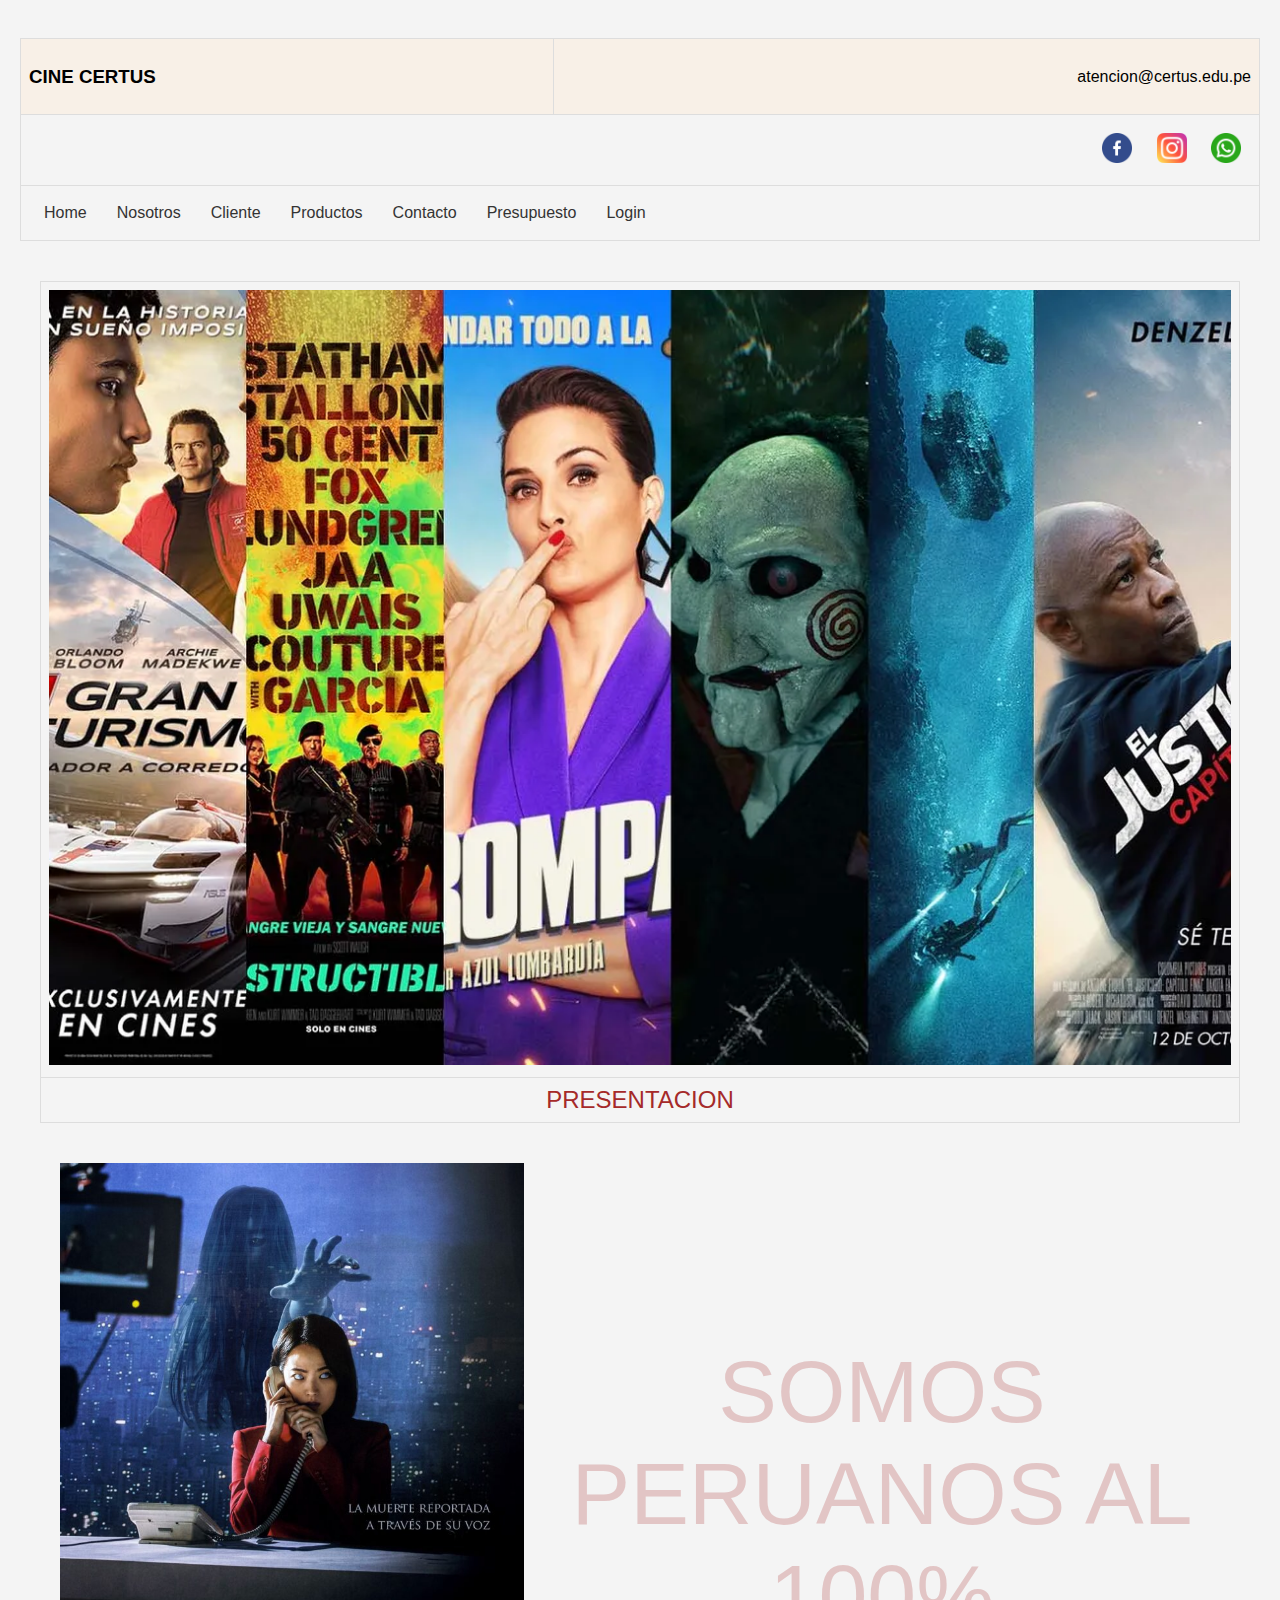
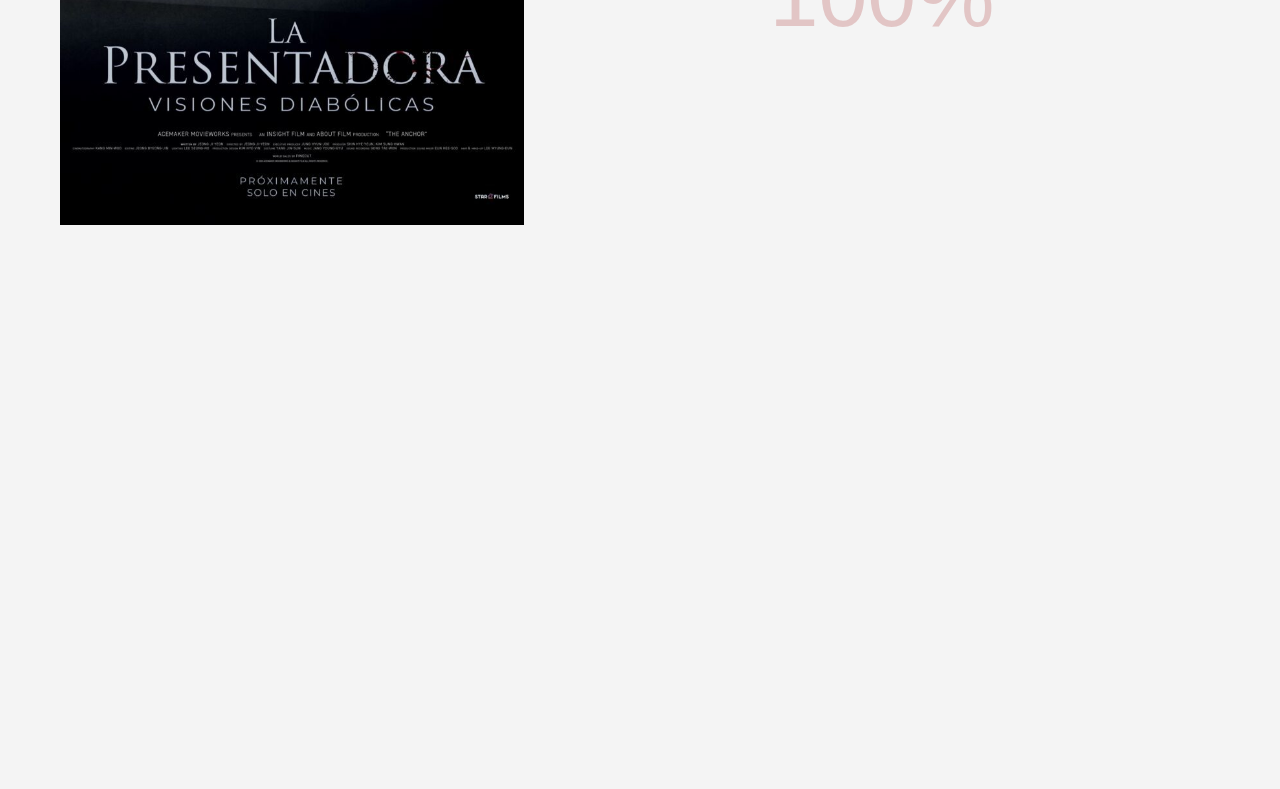
<file: clase09/index.html>
<!DOCTYPE html>
<html lang="es">
<head>
    <meta charset="UTF-8">
    <meta http-equiv="X-UA-Compatible" content="IE=edge">
    <meta name="viewport" content="width=device-width, initial-scale=1.0">
    <title>Cine - Home</title>                                   
    <link rel="stylesheet" href="css/hoja01.css">
  
</head>
<body>
    <table>
        <tr  style="background-color: rgb(248, 240, 231); padding-left: 20px">
            <td class="titulo" >   
                <h3>CINE CERTUS</h3>
            </td>
            <td style="text-align:right ;">
                atencion@certus.edu.pe
            </td>
        </tr>
        <tr>
            <td class="web" colspan="2">
               <a href="https://www.facebook.com/login/?next=https%3A%2F%2Fwww.facebook.com%2FCERTUSPERU%2F%3Flocale%3Des_LA"> <img src="img/redes/facebook.png" width="30" alt="" style="padding: 10px;"></a>
               <a href="https://www.instagram.com/"> <img src="img/redes/instagram.png"  width="30" alt=""  style="padding: 10px;"></a>
               <a href="https://web.whatsapp.com/"> <img src="img/redes/whatsapp.png"  width="30" alt=""  style="padding: 10px;"></a>
            </td>
        </tr><br>
        <tr>
            <td colspan="2" style="text-align:right ;" >
                <ul class="menu">
                 <a href="index.html"><li>Home</li></a> 
                  <a href="nosotros.html"><li>Nosotros</li></a>
                   <a href="cliente.html"> <li>Cliente</li></a>
                   <a href="productos.html"> <li>Productos </li></a>
                   <a href="contacto.html"> <li>Contacto</li></a>
                   <a href="presupuesto.html"> <li>Presupuesto</li></a>
                    <a href="login.html"><li>Login</li></a>
                </ul>
            </td>
        </tr>
    </table>
    <!------------------------ FIN DEL ENCABEZADO------------------------------->
    <div class="content">
        <table>
            <tr>
                <td style="width: 50%;">
                    <img src="img/cartelera-cinejpg.webp" width="100%" alt="">
                </td>
            </tr>
            <tr>
                <td colspan="2" style="text-align:center; color:brown; font-size: 1.5em;">
                    PRESENTACION
                </td>
            </tr>
        </table>
        <div class="info-section">
            <img src="img/imagen.jpeg" alt="">
            <div class="info-text">SOMOS PERUANOS AL 100%</div>
        </div>
        <div class="map-section">
            <iframe src="https://www.google.com/maps/embed?pb=!1m18!1m12!1m3!1d3899.937080782575!2d-76.94405122402115!3d-12.184684488063022!2m3!1f0!2f0!3f0!3m2!1i1024!2i768!4f13.1!3m3!1m2!1s0x9105b917d5e3dc0b%3A0x57f2a1141c5da6f!2sInstituto%20CERTUS%20-%20Sede%20Villa!5e0!3m2!1ses-419!2spe!4v1719581948792!5m2!1ses-419!2spe" allowfullscreen="" loading="lazy" referrerpolicy="no-referrer-when-downgrade"></iframe>
        </div>
    </div>
    <!------------------------ FIN DEL CONTENIDO------------------------------->
</body>
</html>
</file>
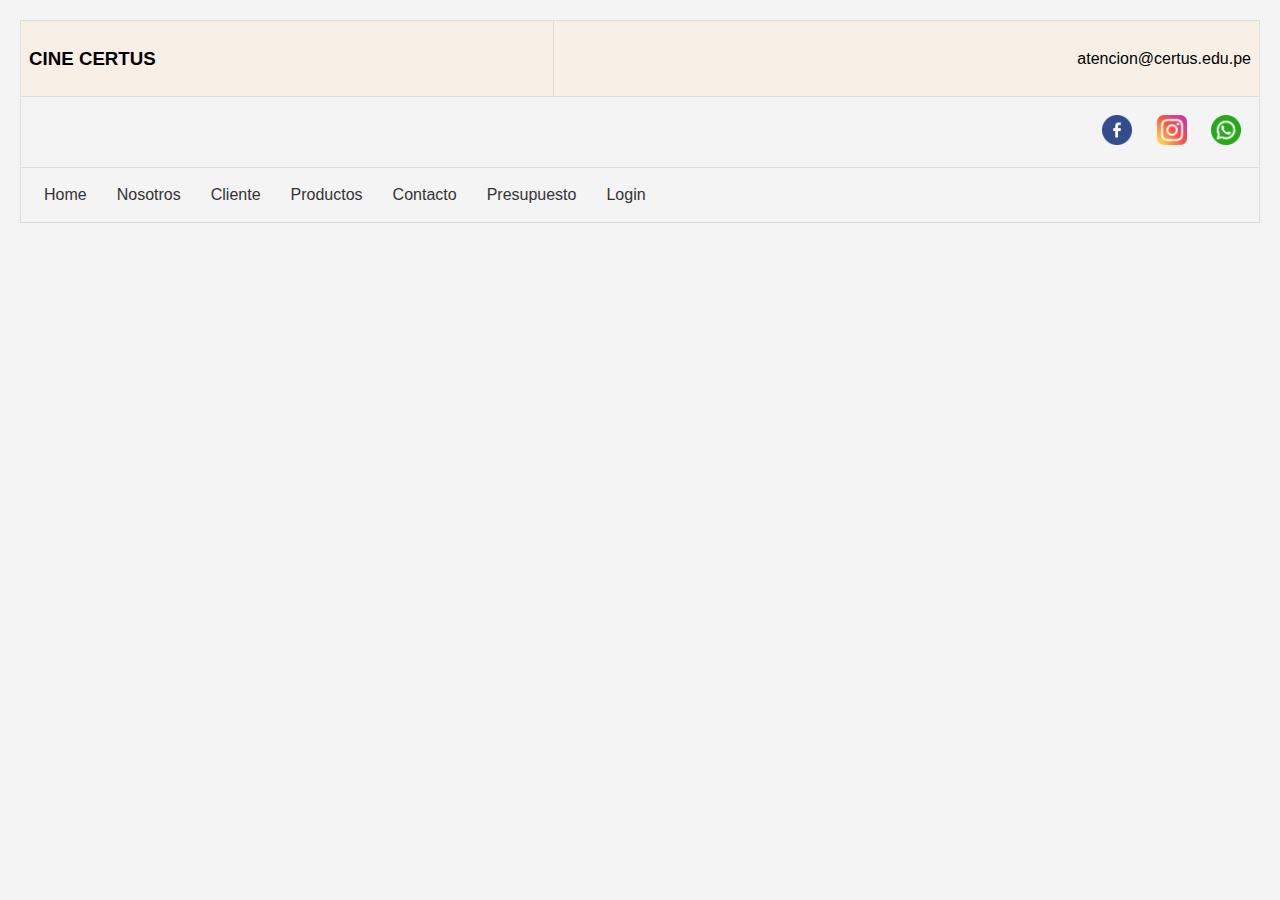
<file: clase09/cliente.html>
<!DOCTYPE html>
<html lang="es">
<head>
    <meta charset="UTF-8">
    <meta http-equiv="X-UA-Compatible" content="IE=edge">
    <meta name="viewport" content="width=device-width, initial-scale=1.0">
    <title>Cine  - Home   </title>
    <link rel="stylesheet" href="css/hoja01.css">
</head>
<body>
    <table>
        <tr  style="background-color: rgb(248, 240, 231);">
            <td class="titulo" >
                <h3>CINE CERTUS</h3>
            </td>
            <td style="text-align:right ;">
                atencion@certus.edu.pe
            </td>
        </tr>
        <tr>
            <td colspan="2" style="text-align:right ;">
               <a href="https://www.facebook.com/login/?next=https%3A%2F%2Fwww.facebook.com%2FCERTUSPERU%2F%3Flocale%3Des_LA"> <img src="img/redes/facebook.png" width="30" alt="" style="padding: 10px;"></a>
               <a href="https://www.instagram.com/"> <img src="img/redes/instagram.png"  width="30" alt=""  style="padding: 10px;"></a>
               <a href="https://web.whatsapp.com/"> <img src="img/redes/whatsapp.png"  width="30" alt=""  style="padding: 10px;"></a>
            </td>
        </tr>
        <tr>
            <td colspan="2" style="text-align:right ;" >
                <ul class="menu">
                 <a href="index.html"><li>Home</li></a> 
                  <a href="nosotros.html"><li>Nosotros</li></a>
                   <a href="cliente.html"> <li>Cliente</li></a>
                   <a href="productos.html"> <li>Productos </li></a>
                   <a href="contacto.html"> <li>Contacto</li></a>
                   <a href="presupuesto.html"> <li>Presupuesto</li></a>
                    <a href="login.html"><li>Login</li></a>
                </ul>
            </td>
        </tr>
    </table>
</body>
</html>
</file>
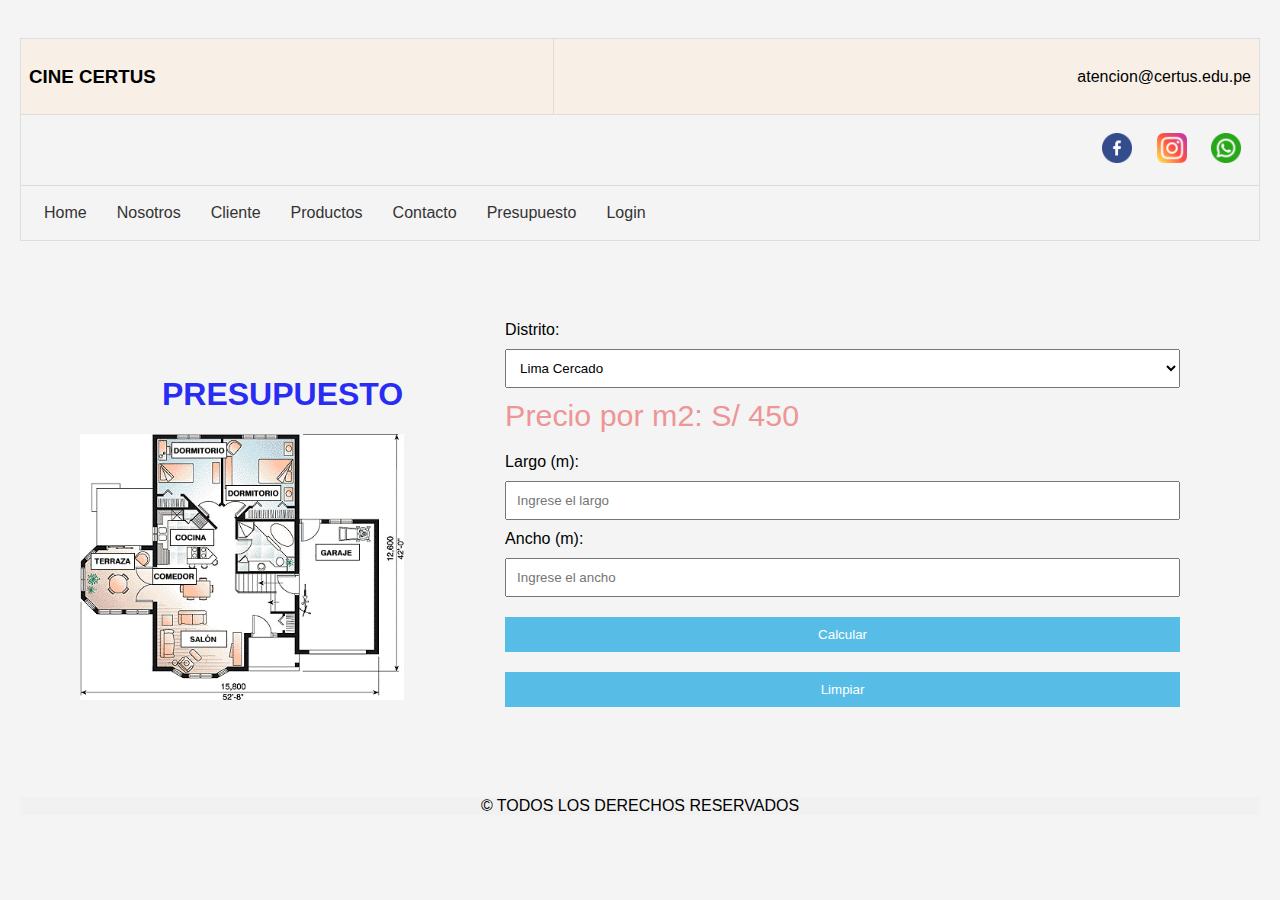
<file: clase09/presupuesto.html>
<!DOCTYPE html>
<html lang="es">
<head>
    <meta charset="UTF-8">
    <meta http-equiv="X-UA-Compatible" content="IE=edge">
    <meta name="viewport" content="width=device-width, initial-scale=1.0">
    <title>Cine - Home</title>
    <link rel="stylesheet" href="css/hoja2.css">

</head>
<body>
    <table>
        <tr  style="background-color: rgb(248, 240, 231); padding-left: 20px">
            <td class="titulo" >
                <h3>CINE CERTUS</h3>
            </td>
            <td style="text-align: right ;">
                atencion@certus.edu.pe
            </td>
        </tr>
        <tr>
            <td class="web" colspan="2" style="text-align:right ;">
               <a href="https://www.facebook.com/login/?next=https%3A%2F%2Fwww.facebook.com%2FCERTUSPERU%2F%3Flocale%3Des_LA"> <img src="img/redes/facebook.png" width="30" alt="" style="padding: 10px;"></a>
               <a href="https://www.instagram.com/"> <img src="img/redes/instagram.png"  width="30" alt=""  style="padding: 10px;"></a>
               <a href="https://web.whatsapp.com/"> <img src="img/redes/whatsapp.png"  width="30" alt=""  style="padding: 10px;"></a>
            </td>
        </tr><br>
        <tr>
            <td colspan="2" style="text-align:right ;" >
                <ul class="menu">
                 <a href="index.html"><li>Home</li></a> 
                  <a href="nosotros.html"><li>Nosotros</li></a>
                   <a href="cliente.html"> <li>Cliente</li></a>
                   <a href="productos.html"> <li>Productos </li></a>
                   <a href="contacto.html"> <li>Contacto</li></a>
                   <a href="presupuesto.html"> <li>Presupuesto</li></a>
                    <a href="login.html"><li>Login</li></a>
                </ul>
            </td>
        </tr>
    </table>
    <!------------------------ FIN DEL ENCABEZADO------------------------------->
        <title>PRESUPUESTO</title>
    </head>
    <body >
        <div class="container">
            <div>
                <h1>PRESUPUESTO</h1>
                <img src="img/planos.gif" alt="Planos">
            </div>
            <div>
                <label for="district">Distrito:</label>
                <select id="district" onchange="updatePrice()">
                    <option value="450">Lima Cercado</option>
                    <option value="550">La Victoria</option>
                    <option value="650">Lince</option>
                    <option value="670">Jesús María</option>
                    <option value="750">Pueblo Libre</option>
                </select>
    
                <div id="price" class="price-display">Precio por m2: S/ 450</div>
    
                <label for="length">Largo (m):</label>
                <input type="number" id="length" placeholder="Ingrese el largo">
    
                <label for="width">Ancho (m):</label>
                <input type="number" id="width" placeholder="Ingrese el ancho">
    
                <input type="button" value="Calcular" onclick="calculate()">
                <input type="button" value="Limpiar" onclick="clearFields()">
    
                <div class="results" id="results"></div>
            </div>
        </div>
    
        <script>
            const exchangeRate = 3.5;
    
            function updatePrice() {
                const districtPrice = document.getElementById('district').value;
                document.getElementById('price').textContent = `Precio por m2: S/ ${districtPrice}`;
            }
    
            function calculate() {
                const districtPrice = parseFloat(document.getElementById('district').value);
                const length = parseFloat(document.getElementById('length').value);
                const width = parseFloat(document.getElementById('width').value);
    
                if (isNaN(length) || isNaN(width)) {
                    alert("Por favor ingrese valores válidos para largo y ancho.");
                    return;
                }
    
                const area = length * width;
                const valueInSoles = area * districtPrice;
                const valueInDollars = valueInSoles / exchangeRate;
    
                document.getElementById('results').innerHTML = `
                    <p>Área: ${area.toFixed(2)} m2</p>
                    <p>Valor en soles: S/ ${valueInSoles.toFixed(2)}</p>
                    <p>Valor en dólares: $ ${valueInDollars.toFixed(2)}</p>
                `;
            }
    
            function clearFields() {
                document.getElementById('district').value = "450";
                updatePrice();
                document.getElementById('length').value = "";
                document.getElementById('width').value = "";
                document.getElementById('results').innerHTML = "";
            }
    
            document.addEventListener('DOMContentLoaded', updatePrice);
        </script>
    </body>
    <footer>
        © TODOS LOS DERECHOS RESERVADOS
    </footer> 
    </html>
</file>
<file: clase09/css/hoja01.css>
.titulo{
    text-align:left
}
.web{
    text-align: right;
}
body {
    font-family: Arial, sans-serif;
    margin: 0;
    padding: 20px;
    background-color: #f4f4f4;
}
.container {
    max-width: 600px;
    margin: 0 auto;
    background: #fff;
    padding: 20px;
    box-shadow: 0 0 10px rgba(0, 0, 0, 0.1);
}
h1 {
    text-align: center;
    color: #333;
}
table {
    width: 100%;
    margin-bottom: 20px;
    border-collapse: collapse;
}

table, th, td {
    border: 1px solid #ddd;
}
th, td {
    padding: 8px;
    text-align: left;

}
.header, .footer {
    background-color: #f8f0e7;
    padding: 10px 20px;
    display: flex;
    justify-content: space-between;
    align-items: center;
}
.header h3 {
    margin: 0;
    color: #333;
}
.contact-info {
    text-align: right;
}
.social-media {
    text-align: right;
    padding: 10px;
}
.social-media a {
    margin: 0 5px;
}
.menu {
    list-style: none;
    padding: 0;
    margin: 0;
    display: flex;
}
.menu a {
    text-decoration: none;
    color: #333;
    padding: 10px 15px;
    display: inline-block;
}
.menu a:hover {
    background-color: #ddd;
}
.content {
    padding: 20px;
}
.info-section {
    display: flex;
    align-items: center;
    justify-content: center;
    padding: 20px;
    text-align: center;
}
.info-section img {
    max-width: 40%;
    margin-right: 20px;
}
.info-text {
    font-size: 5.5em;
    color: rgba(184, 88, 88, 0.301);
    font-family: Arial, Helvetica, sans-serif;
}
.map-section iframe {
    width: 100%;
    height: 500px;
    border: 4px;
}
</file>
<file: clase09/css/hoja2.css>
.titulo{
    text-align:left
}
.web{
    text-align: right;
}
body {
    font-family: Arial, sans-serif;
    margin: 0;
    padding: 20px;
    background-color: #f4f4f4;
}
.container {
    display: flex;
    align-items: center;
    padding: 60px;
}
.container > div {
    margin-right: 20px;
}
img {
    max-width: 80%;
}
.results {
    margin-top: 20px;
}
h1 {
    text-align: center;
    color: rgb(41, 45, 243);
}
table {
    width: 100%;
    margin-bottom: 20px;
    border-collapse: collapse;
}

table, th, td {
    border: 1px solid #ddd;
}
th, td {
    padding: 8px;
    text-align: left;
}
select, input[type="number"], input[type="button"] {
    width: 100%;
    padding: 10px;
    margin: 10px 0;
    box-sizing: border-box;
}
input[type="button"] {
    background-color: #57bde6;
    color: white;
    border: none;
    cursor: pointer;
}
input[type="button"]:hover {
    background-color: #45a049;
}
.results {
    margin-top: 20px;
}
.price-display {
    margin-bottom: 20px;
    font-size: 1.9em;
    color: rgb(238, 149, 149);
}
.menu {
    list-style: none;
    padding: 0;
    margin: 0;
    display: flex;
}
.menu a {
    text-decoration: none;
    color: #333;
    padding: 10px 15px;
    display: inline-block;
}
.menu a:hover {
    background-color: #ddd;
}
footer{
    background-color: #f1f1f1;
    margin: 0;
    text-align: center;
}
</file>
